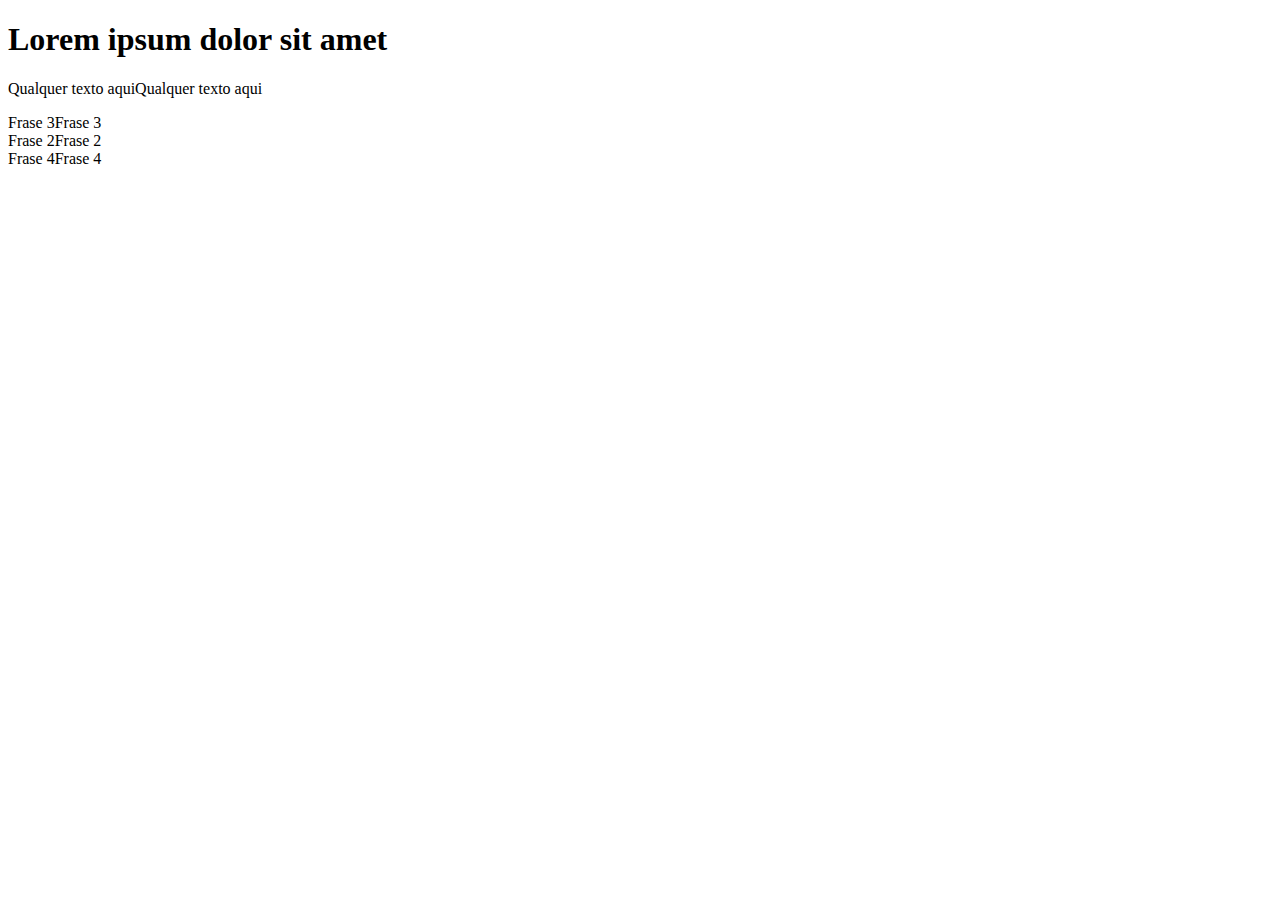
<file: js_logica_de_programacao/estrutura_repeticao/index.html>
<!DOCTYPE html>
<html lang="en">
<head>
    <meta charset="UTF-8">
    <meta name="viewport" content="width=device-width, initial-scale=1.0">
    <title>Document</title>
</head>
<body>
    <section class="container">
        <h1>Lorem ipsum dolor sit amet</h1>
    </section>
   <script src="exercicio_for.js"></script>
</body>
</html>
</file>
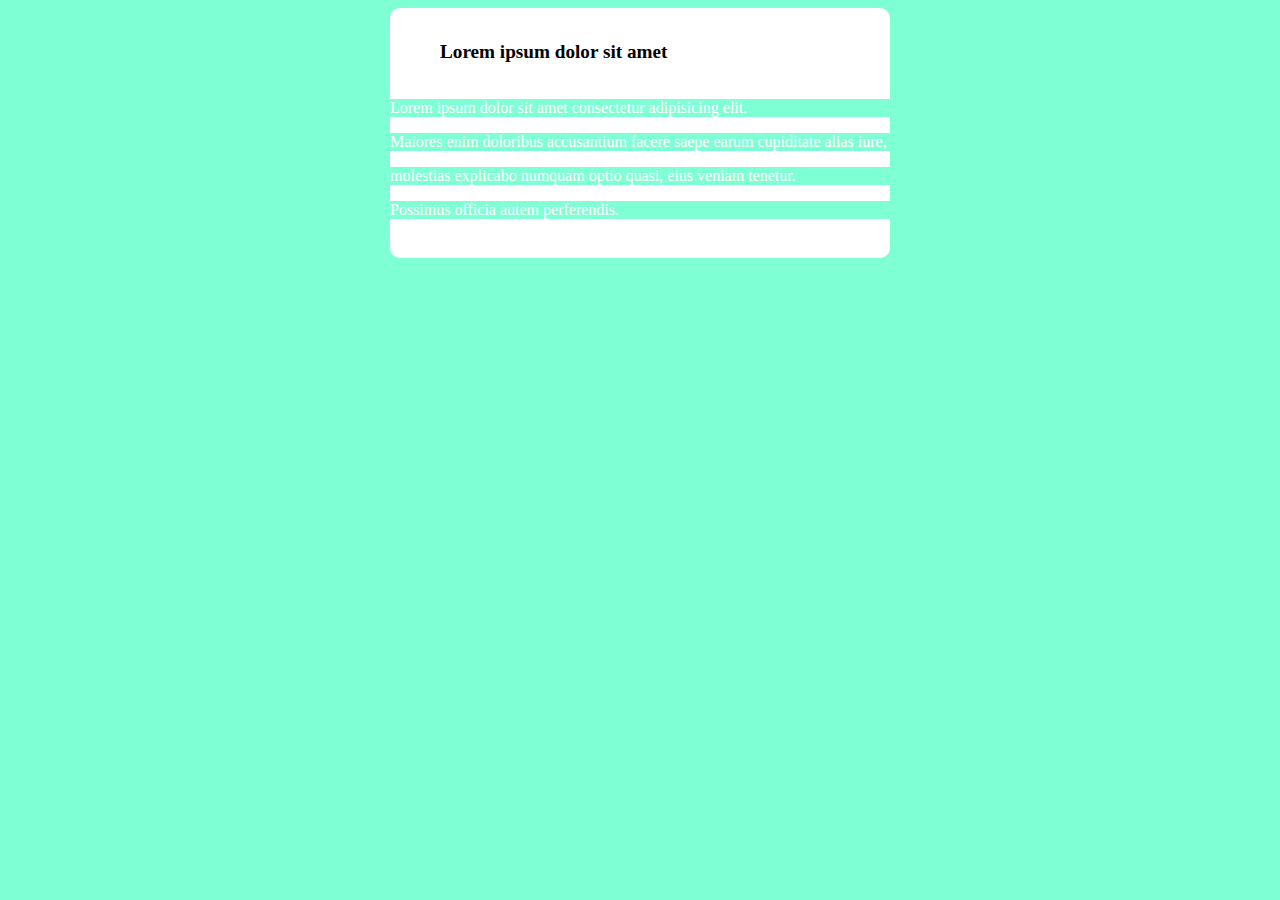
<file: js_logica_de_programacao/exercicios_nodeList/index.html>
<!DOCTYPE html>
<html lang="en">
<head>
    <meta charset="UTF-8">
    <meta name="viewport" content="width=device-width, initial-scale=1.0">
    <link rel="stylesheet" type="text/css" href="index.css">
    <title>Document</title>
</head>
<body>
    <section class="container">
       <h1>Lorem ipsum dolor sit amet </h1>
       <div class="paragrafos">
            <p>Lorem ipsum dolor sit amet consectetur adipisicing elit.</p>
            <p>Maiores enim doloribus accusantium facere saepe earum cupiditate alias iure,</p>
            <p>molestias explicabo numquam optio quasi, eius veniam tenetur. </p>
            <p>Possimus officia autem perferendis.</p>
       </div>
    </section>
   <script src="index.js"></script>
</body>
</html>
</file>
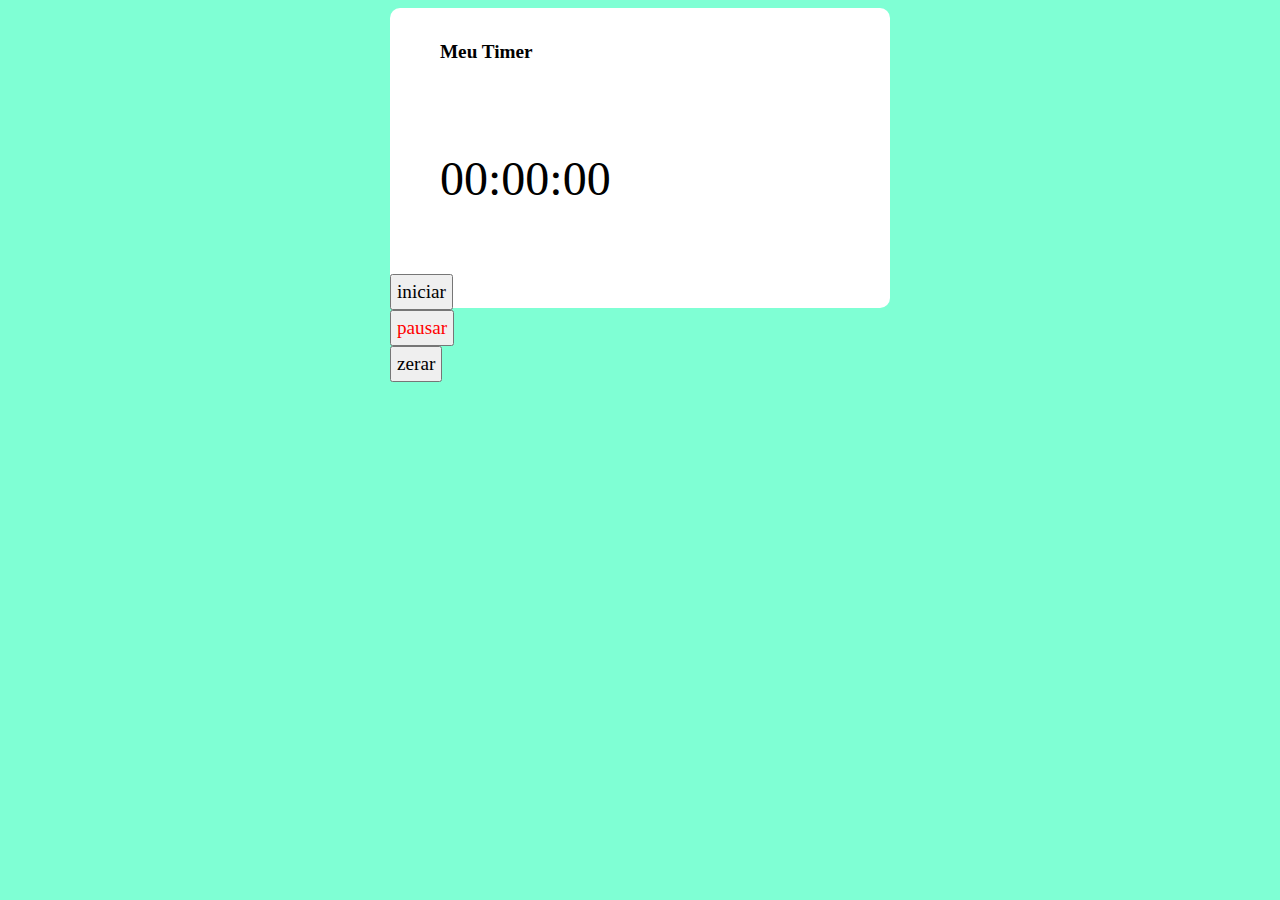
<file: js_logica_de_programacao/setTimer_exercicio/index.html>
<!DOCTYPE html>
<html>
<head>
<meta charset="UTF-8">
<meta name="viewport" content="width=device-width, initial-scale=1">
<title>Timer</title>

<link rel="stylesheet" type="text/css" href="index.css">
</head>
<body>

<section class="container" >
    <h1>Meu Timer</h1>
    <div class="continer_timer">
        <p class="timerZero">00:00:00</p>
    </div>
    <div class="bttns">
        <button class="start">iniciar</button>
        <button  class="pause">pausar</button>
        <button  class="zero">zerar</button>
    </div>
</section>

<script src="index.js"></script>
</body>
</html>
</file>
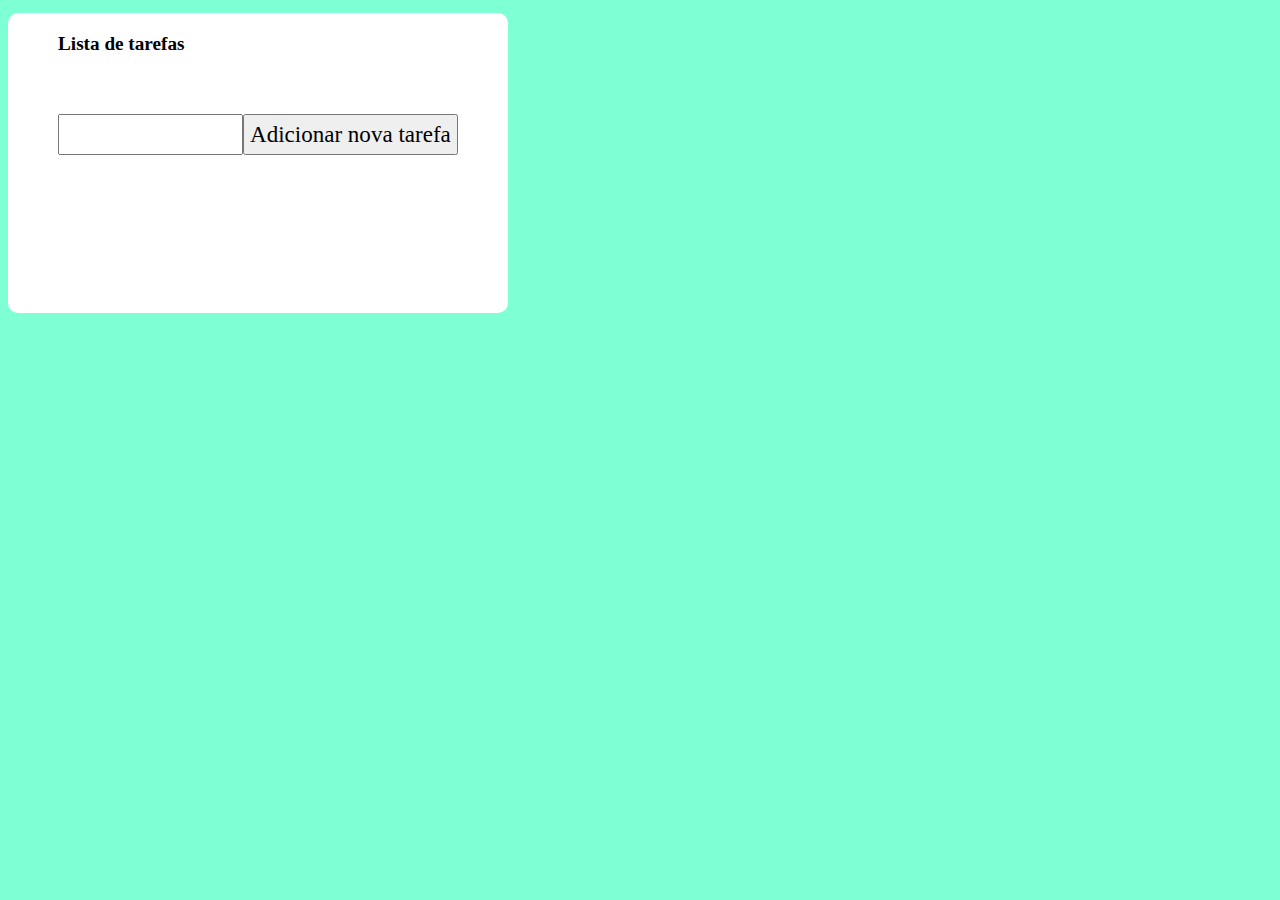
<file: js_logica_de_programacao/todo_list/index.html>
<!DOCTYPE html>
<html lang="pt-BR">

<head>
  <meta charset="UTF-8">
  <meta name="viewport" content="width=device-width, initial-scale=1.0">
  <meta http-equiv="X-UA-Compatible" content="ie=edge">
  <title>Modelo</title>
  <link rel="stylesheet" href="index.css">
</head>

<body>

  <section class="container">
    <h1>Lista de tarefas</h1>
    <p>
      <input type="text" class="input-tarefa">
      <button class="btn-tarefa">Adicionar nova tarefa</button>
    </p>

    <ul class="tarefas"></ul>
  </section>

  <script src="index.js"></script>
</body>

</html>
</file>
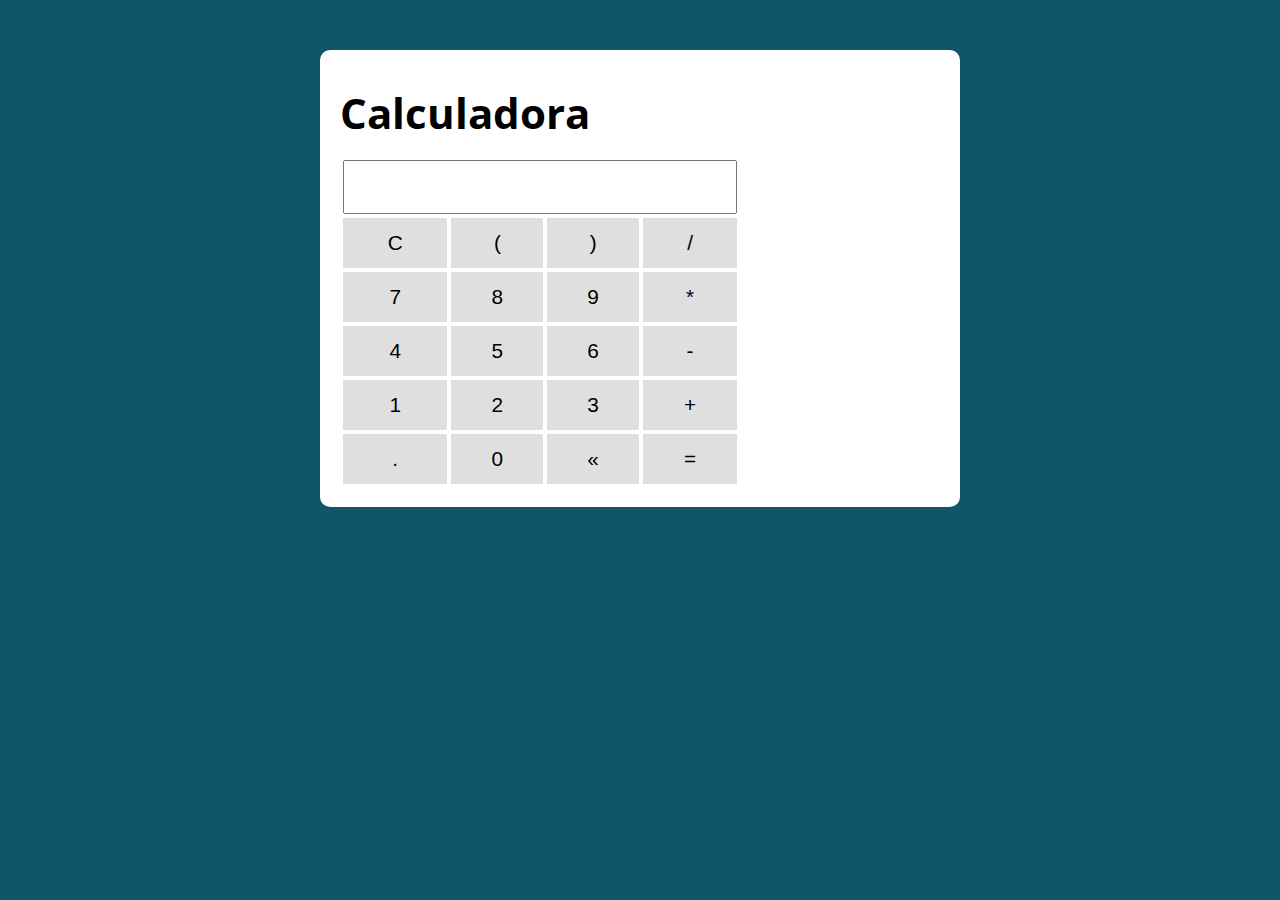
<file: function_avancado/exe_calcu2/exercicios/index.html>
<!DOCTYPE html>
<html lang="en">
<head>
    <meta charset="UTF-8">
    <meta name="viewport" content="width=device-width, initial-scale=1.0">
    <title>Document</title>
    <link rel="stylesheet" type="text/css" href="./assets/style/style.css">
</head>
<body>
    <section class="container">
        <h1>Calculadora</h1>

        <table class="calculadora">
            <tr>
                <td colspan="4"><input type="text" class="display"></td>
            </tr>
            <tr>
                <td><button class="btn btn-clear">C</button></td>
                <td><button class="btn btn-num">(</button></td>
                <td><button class="btn btn-num">)</button></td>
                <td><button class="btn btn-num">/</button></td>
            </tr>
            <tr>
                <td><button class="btn btn-num">7</button></td>
                <td><button class="btn btn-num">8</button></td>
                <td><button class="btn btn-num">9</button></td>
                <td><button class="btn btn-num">*</button></td>
            </tr>
            <tr>
                <td><button class="btn btn-num">4</button></td>
                <td><button class="btn btn-num">5</button></td>
                <td><button class="btn btn-num">6</button></td>
                <td><button class="btn btn-num">-</button></td>
            </tr>
            <tr>
                <td><button class="btn btn-num">1</button></td>
                <td><button class="btn btn-num">2</button></td>
                <td><button class="btn btn-num">3</button></td>
                <td><button class="btn btn-num">+</button></td>
            </tr>
            <tr>
                <td><button class="btn btn-num">.</button></td>
                <td><button class="btn btn-num">0</button></td>
                <td><button class="btn btn-del">&laquo;</button></td>
                <td><button class="btn btn-iguals">=</button></td>
            </tr>
        </table>
    </section>
   
   <script src="./assets/js/main.js"></script>
</body>
</html>
</file>
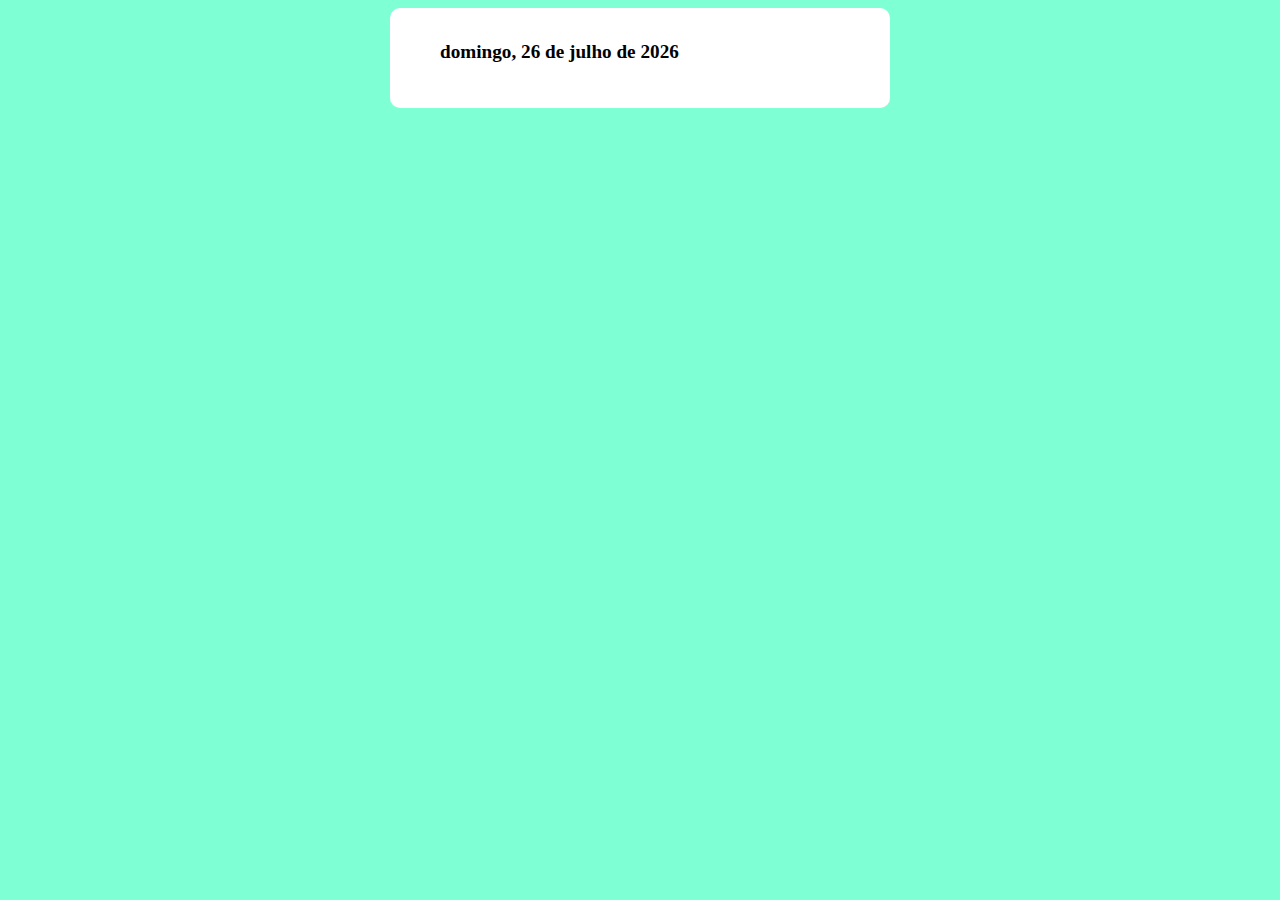
<file: js_logica_de_programacao/switch/exercicio/index.html>
<!DOCTYPE html>
<html>
<head>
<meta charset="UTF-8">
<meta name="viewport" content="width=device-width, initial-scale=1">
<title>Time</title>

<link rel="stylesheet" type="text/css" href="index.css">
</head>
<body>

<section class="container" >
    <h1>Lorem ipsum dolor sit amet</h1>
</section>

<script src="index.js"></script>
</body>
</html>
</file>
<file: js_logica_de_programacao/exercicios_nodeList/index.css>
body
{
    background-color: aquamarine;
    justify-content: center;
    display: flex;
}
section
{
    background-color: white;
    height: 250px;
    width: 500px;
    border-radius: 10px;
}

section h1 {
    font-family: Georgia, 'Times New Roman', Times, serif;
    font-size: larger;
    display:flex;
    padding: 20px 20px 20px 50px;
}
</file>
<file: js_logica_de_programacao/setTimer_exercicio/index.css>
body
{
    background-color: aquamarine;
    justify-content: center;
    display: flex;
}
section
{
    background-color: white;
    height: 300px;
    width: 500px;
    border-radius: 10px;
}

section h1 {
    font-family: Georgia, 'Times New Roman', Times, serif;
    font-size: larger;
    display:flex;
    padding: 20px 20px 20px 50px;
}
section p {
    font-family: Georgia, 'Times New Roman', Times, serif;
    font-size: larger;
    display:flex;
    padding: 20px 20px 20px 50px;
}

section button {
    font-family: Georgia, 'Times New Roman', Times, serif;
    font-size: larger;
    display:flex;
    padding: 5px 5px 5px 5px;
}
.timerZero{
    font-size: 3em;
}
.pause{
   color: red; 
}
</file>
<file: js_logica_de_programacao/todo_list/index.css>
body
{
    background-color: aquamarine;
    justify-content: center;
    display:block;
}
section
{
    background-color: white;
    height: 300px;
    width: 500px;
    border-radius: 10px;
}

section h1 {
    font-family: Georgia, 'Times New Roman', Times, serif;
    font-size: larger;
    display:flex;
    padding: 20px 20px 20px 50px;
}
section p {
    font-family: Georgia, 'Times New Roman', Times, serif;
    font-size: larger;
    display:flex;
    padding: 20px 20px 20px 50px;
}

.bodyTodoList
{
    background-color: white;
    height: 100px;
    width: 320px;
    border-radius: 10px;
}
section button {
    font-family: Georgia, 'Times New Roman', Times, serif;
    font-size: larger;
    display:flex;
    padding: 5px 5px 5px 5px;
}
.timerZero{
    font-size: 3em;
}
.pause{
   color: red; 
}
</file>
<file: function_avancado/exe_calcu2/exercicios/assets/style/style.css>
@import url('https://fonts.googleapis.com/css?family=Open+Sans:400,700&display=swap');
:root {
  --primary-color: rgb(17, 86, 102);
  --primary-color-darker: rgb(9, 48, 56);
}

* {
  box-sizing: border-box;
  outline: 0;
}

body {
  margin: 0;
  padding: 0;
  background: var(--primary-color);
  font-family: 'Open sans', sans-serif;
  font-size: 1.3em;
  line-height: 1.5em;
}

.container {
  max-width: 640px;
  margin: 50px auto;
  background: #fff;
  padding: 20px;
  border-radius: 10px;
}

form input, form label, form button {
  display: block;
  width: 100%;
  margin-bottom: 10px;
}

form input {
  font-size: 24px;
  height: 50px;
  padding: 0 20px;
}

form input:focus {
  outline: 1px solid var(--primary-color);
}

form button {
  border: none;
  background: var(--primary-color);
  color: #fff;
  font-size: 18px;
  font-weight: 700;
  height: 50px;
  cursor: pointer;
  margin-top: 30px;
}

form button:hover {
  background: var(--primary-color-darker);
}

.calculadora {
  width: 400px;
}

.display {
  font-size: 2em;
  width: 100%;
  text-align: right;
}

.btn {
  width: 100%;
  height: 50px;
  font-size: 1em;
  border: none;
  background: #dfdfdf;
  cursor: pointer;
}

.btn:hover {
  background: #9e9e9e;
}
</file>
<file: js_logica_de_programacao/switch/exercicio/index.css>
body
{
    background-color: aquamarine;
    justify-content: center;
    display: flex;
}
section
{
    background-color: white;
    height: 100px;
    width: 500px;
    border-radius: 10px;
}

section h1 {
    font-family: Georgia, 'Times New Roman', Times, serif;
    font-size: larger;
    display:flex;
    padding: 20px 20px 20px 50px;
}
</file>
